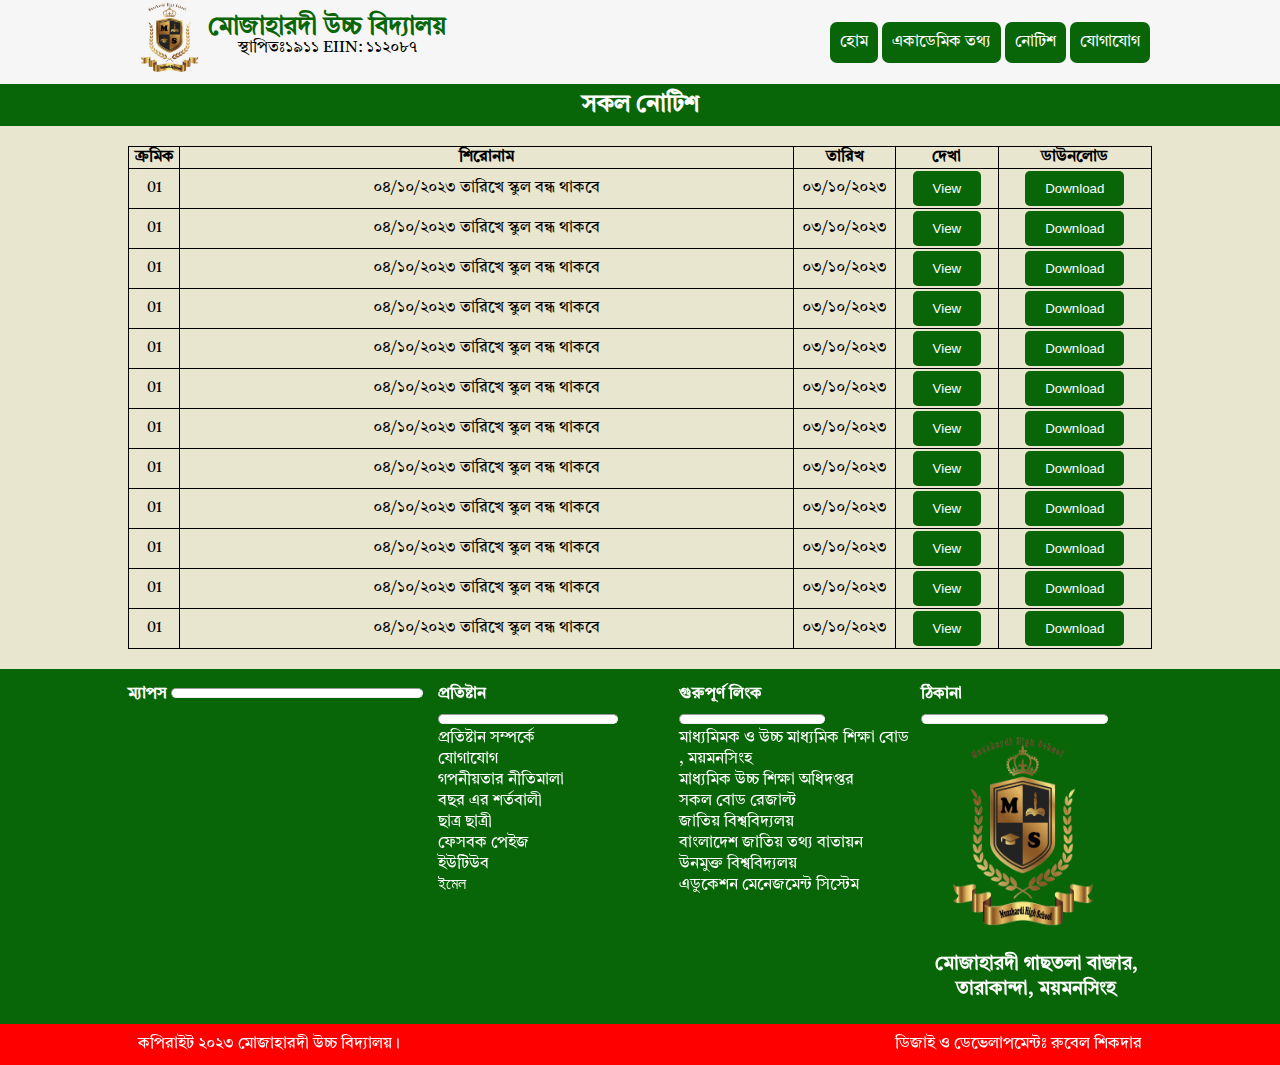
<file: page/notice.html>
<!DOCTYPE html>
<html lang="en">
<head>
    <meta charset="UTF-8">
    <meta name="viewport" content="width=device-width, initial-scale=1.0">
    <title>Mozahardi high school notice bord</title>
    <link rel="stylesheet" href="../css/comoncss.css">
    <link rel="stylesheet" href="../css/root.css">
    <link rel="stylesheet" href="../css/notice-page.css">
    <link rel="stylesheet" href="../css/responsive.css">
</head>
<body>
     <!-- header html code start  -->
     <div class="main-header">
        <header>
            <div class="container">
                <div class="logo">
                    <div class="main-logo">
                        <img src="../assetes/logo/school-logo.png" alt="">
                    </div>
                    <div class="logo-text">
                        <h1 class="bf-hd bf">মোজাহারদী উচ্চ বিদ্যালয়</h1>
                        <p class="bf-p bf">স্থাপিতঃ১৯১১ <span>EIIN: ১১২০৮৭</span></p>
                    </div>
                </div>
                <div class="main-menu">
                    <ul>
                        <li><a href="../index.html">হোম</a></li>
                        <li><a href="">একাডেমিক তথ্য</a></li>
                        <li><a href="./notice.html">নোটিশ</a></li>
                        <li><a href="">যোগাযোগ</a></li>
                    </ul>
                </div>
            </div>
        </header>
    </div>
    <!-- header code end  -->    
    <!-- notice bord start -->
        <div class="notice-heding">
            <div class="container"></div>
                <h2 class="bf">সকল নোটিশ</h2>
            </div>
        </div>
        <div class="notice-table">
            <div class="container">
                <table class="bf ntb">
                    <tr>
                        <th class="no">ক্রমিক</th>
                        <th class="title">শিরোনাম</th>
                        <th class="date">তারিখ</th>
                        <th class="vew">দেখা</th>
                        <th class="dwn">ডাউনলোড</th>
                    </tr>
                    <tr>
                        <td>01</td>
                        <td>০৪/১০/২০২৩ তারিখে স্কুল বন্ধ থাকবে</td>
                        <td>০৩/১০/২০২৩</td>
                        <td><button class="vew-btn">View</button></td>
                        <td><button class="dwn-btn">Download</button></td>
                    </tr>
                    <tr>
                        <td>01</td>
                        <td>০৪/১০/২০২৩ তারিখে স্কুল বন্ধ থাকবে</td>
                        <td>০৩/১০/২০২৩</td>
                        <td><button class="vew-btn">View</button></td>
                        <td><button class="dwn-btn">Download</button></td>
                    </tr>
                    <tr>
                        <td>01</td>
                        <td>০৪/১০/২০২৩ তারিখে স্কুল বন্ধ থাকবে</td>
                        <td>০৩/১০/২০২৩</td>
                        <td><button class="vew-btn">View</button></td>
                        <td><button class="dwn-btn">Download</button></td>
                    </tr>
                    <tr>
                        <td>01</td>
                        <td>০৪/১০/২০২৩ তারিখে স্কুল বন্ধ থাকবে</td>
                        <td>০৩/১০/২০২৩</td>
                        <td><button class="vew-btn">View</button></td>
                        <td><button class="dwn-btn">Download</button></td>
                    </tr>
                    <tr>
                        <td>01</td>
                        <td>০৪/১০/২০২৩ তারিখে স্কুল বন্ধ থাকবে</td>
                        <td>০৩/১০/২০২৩</td>
                        <td><button class="vew-btn">View</button></td>
                        <td><button class="dwn-btn">Download</button></td>
                    </tr>
                    <tr>
                        <td>01</td>
                        <td>০৪/১০/২০২৩ তারিখে স্কুল বন্ধ থাকবে</td>
                        <td>০৩/১০/২০২৩</td>
                        <td><button class="vew-btn">View</button></td>
                        <td><button class="dwn-btn">Download</button></td>
                    </tr>
                    <tr>
                        <td>01</td>
                        <td>০৪/১০/২০২৩ তারিখে স্কুল বন্ধ থাকবে</td>
                        <td>০৩/১০/২০২৩</td>
                        <td><button class="vew-btn">View</button></td>
                        <td><button class="dwn-btn">Download</button></td>
                    </tr>
                    <tr>
                        <td>01</td>
                        <td>০৪/১০/২০২৩ তারিখে স্কুল বন্ধ থাকবে</td>
                        <td>০৩/১০/২০২৩</td>
                        <td><button class="vew-btn">View</button></td>
                        <td><button class="dwn-btn">Download</button></td>
                    </tr>
                    <tr>
                        <td>01</td>
                        <td>০৪/১০/২০২৩ তারিখে স্কুল বন্ধ থাকবে</td>
                        <td>০৩/১০/২০২৩</td>
                        <td><button class="vew-btn">View</button></td>
                        <td><button class="dwn-btn">Download</button></td>
                    </tr>
                    <tr>
                        <td>01</td>
                        <td>০৪/১০/২০২৩ তারিখে স্কুল বন্ধ থাকবে</td>
                        <td>০৩/১০/২০২৩</td>
                        <td><button class="vew-btn">View</button></td>
                        <td><button class="dwn-btn">Download</button></td>
                    </tr>
                    <tr>
                        <td>01</td>
                        <td>০৪/১০/২০২৩ তারিখে স্কুল বন্ধ থাকবে</td>
                        <td>০৩/১০/২০২৩</td>
                        <td><button class="vew-btn">View</button></td>
                        <td><button class="dwn-btn">Download</button></td>
                    </tr>
                    <tr>
                        <td>01</td>
                        <td>০৪/১০/২০২৩ তারিখে স্কুল বন্ধ থাকবে</td>
                        <td>০৩/১০/২০২৩</td>
                        <td><button class="vew-btn">View</button></td>
                        <td><button class="dwn-btn">Download</button></td>
                    </tr>
                </table>
            </div>
        </div>
        <div class="notice-img-section">
            <div class="container">
                <div class="notice-img">
                    <img src="../assetes/image/notice-img/notice1.jpg" alt="">
                </div>
                <button class="dwn-btn" download="src=../assetes/image/notice-img/notice1.jpg" >Download</button>
                <button class="dwn-btn bf return-btn"> নোটিশ এ ফিরে যান</button>
            </div>
                
        </div>
    <!-- notice bord end -->
<!-- footer section start  -->
<footer>
    <div class="container">
        <div class="footer-container-inner">
            <div class="maps">
                <h4 class="bf">ম্যাপস</h4>
                <hr>
                <p><iframe src="https://www.google.com/maps/embed?pb=!1m18!1m12!1m3!1d1076.9318325213324!2d90.48078195654462!3d24.78338143140957!2m3!1f0!2f0!3f0!3m2!1i1024!2i768!4f13.1!3m3!1m2!1s0x375651f1a7399a27%3A0xbcfebee18fbd1ec5!2sMuzahardi%20High%20School!5e0!3m2!1sen!2sbd!4v1696312530287!5m2!1sen!2sbd" width="400" height="300" style="border:0;" allowfullscreen="" loading="lazy" referrerpolicy="no-referrer-when-downgrade"></iframe></p>
            </div>
            <div class="Institution">
                <h4 class="bf">প্রতিষ্টান</h4>
                <hr>
                <ul>
                    <li><a class="bf" href="">প্রতিষ্টান সম্পর্কে </a></li>
                    <li><a class="bf" href="">যোগাযোগ </a></li>
                    <li><a class="bf" href="">গপনীয়তার নীতিমালা</a></li>
                    <li><a class="bf" href="">বছর এর শর্তবালী </a></li>
                    <li><a class="bf" href="">ছাত্র ছাত্রী</a> </li>
                    <li><a class="bf" href="">  <i class="fa-brands fa-facebook"></i>  ফেসবক পেইজ</a></li>
                    <li><a class="bf" href=""><i class="fa-brands fa-youtube"></i>  ইউটিউব</a></li>
                    <li><a href=""><i class="fa-solid fa-envelope"></i>  ইমেল </a></li>
                </ul>
            </div>
            <div class="improtent-link">
                <h4 class="bf">গুরুপূর্ণ লিংক</h4>
                <hr>
                <ul>
                    <li><a class="bf" href="https://www.mymensingheducationboard.gov.bd/">মাধ্যমিমক ও উচ্চ মাধ্যমিক শিক্ষা বোড , ময়মনসিংহ</a></li>
                    <li><a class="bf" href="https://dshe.gov.bd/">মাধ্যমিক উচ্চ শিক্ষা অধিদপ্তর</a></li>
                    <li><a class="bf" href="http://www.educationboardresults.gov.bd/"> সকল বোড রেজাল্ট </a></li>
                    <li><a href="" class="bf">জাতিয় বিশ্ববিদ্যলয়</a></li> 
                    <li><a href="" class="bf">বাংলাদেশ জাতিয় তথ্য বাতায়ন</a></li> 
                    <li><a href="" class="bf">উনমুক্ত বিশ্ববিদ্যলয়</a></li> 
                    <li><a href="" class="bf">এডুকেশন মেনেজমেন্ট সিস্টেম</a></li> 
                </ul>
            </div>
            <div class="address">
                <h4 class="bf">ঠিকানা</h4>
                <hr>
                <img src="../assetes/logo/school-logo.png" alt="">
                <h3 class="bf">মোজাহারদী গাছতলা বাজার, তারাকান্দা, ময়মনসিংহ</হ>
            </div>
        </div>
    </div>
</footer>
<!-- footer section end  -->
<!-- copywrite section start -->
<div class="copywrite">
    <div class="container">
        <div class="inner-copywrite-container">
            <div class="copywrite-des">
                <p class="bf">কপিরাইট <i class="fa-regular fa-copyright"></i> ২০২৩ মোজাহারদী উচ্চ বিদ্যালয় ।</p>
            </div>
            <div class="developer-info">
                <p class="bf"><a href=""> ডিজাই ও ডেভেলাপমেন্টঃ রুবেল শিকদার </a></p>
            </div>
        </div>
    </div>
</div>
<!-- copywrite section end -->

    <!-- jquery cdn link is  -->
    <script src="https://code.jquery.com/jquery-3.7.1.min.js" integrity="sha256-/JqT3SQfawRcv/BIHPThkBvs0OEvtFFmqPF/lYI/Cxo=" crossorigin="anonymous"></script>
    <!-- costom js file link  -->
    <script src="../js/notice-page.js"></script>
</body>
</html>
</file>
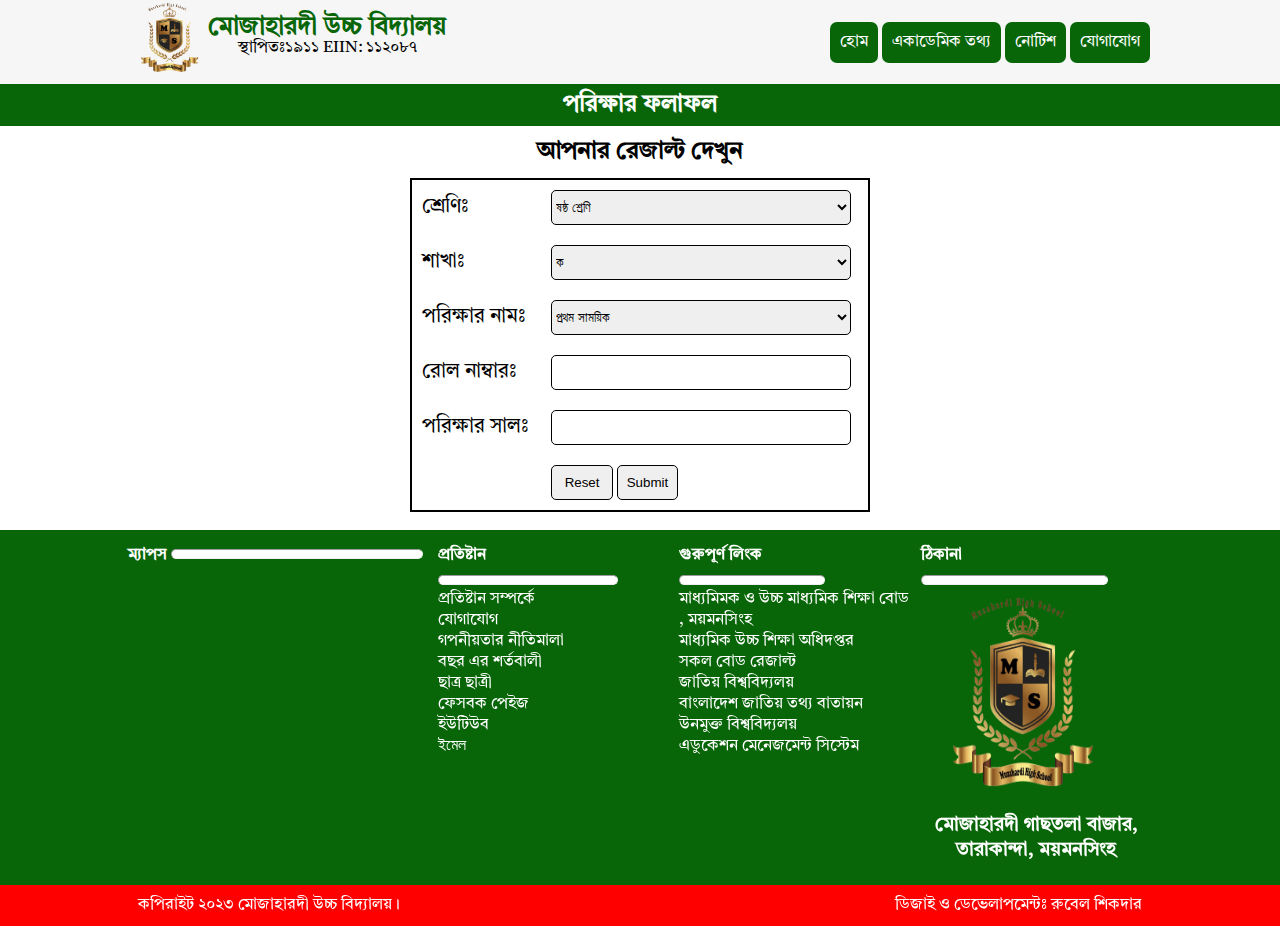
<file: page/result-page.html>
<!DOCTYPE html>
<html lang="en">
<head>
    <meta charset="UTF-8">
    <meta name="viewport" content="width=device-width, initial-scale=1.0">
    <title>Mozahardi high school notice bord</title>
    <link rel="stylesheet" href="../css/comoncss.css">
    <link rel="stylesheet" href="../css/root.css">
    <link rel="stylesheet" href="../css/result-page.css">
    <link rel="stylesheet" href="../css/responsive.css">
</head>
<body>
     <!-- header html code start  -->
     <div class="main-header">
        <header>
            <div class="container">
                <div class="logo">
                    <div class="main-logo">
                        <img src="../assetes/logo/school-logo.png" alt="">
                    </div>
                    <div class="logo-text">
                        <h1 class="bf-hd bf">মোজাহারদী উচ্চ বিদ্যালয়</h1>
                        <p class="bf-p bf">স্থাপিতঃ১৯১১ <span>EIIN: ১১২০৮৭</span></p>
                    </div>
                </div>
                <div class="main-menu">
                    <ul>
                        <li><a href="/">হোম</a></li>
                        <li><a href="">একাডেমিক তথ্য</a></li>
                        <li><a href="./notice.html">নোটিশ</a></li>
                        <li><a href="">যোগাযোগ</a></li>
                    </ul>
                </div>
            </div>
        </header>
    </div>
<!-- header code end  -->   
<!-- result input section start  -->
<div class="result-input-section">
    <div class="result-heading">
        <h2 class="bf h2d">পরিক্ষার ফলাফল</h2>
    </div>
    <div class="container">
        <div class="result-filter-section">
            <div class="heading-result-text">
                <h2 class="bf"><span></span> আপনার রেজাল্ট দেখুন</h2>
            </div>
            <div class="result-input-aria">
                <form action="">
                   <table class="inp">
                    <tr>
                        <td><label for="class">শ্রেণিঃ</label></td>
                        <td>
                            <select name="" class="class" id="class" required>
                                <option class="bf"  value="">ষষ্ঠ শ্রেণি</option>
                                <option class="bf"  value="">ষষ্ঠ শ্রেণি</option>
                                <option class="bf"  value="">ষষ্ঠ শ্রেণি</option>
                                <option class="bf"  value="">ষষ্ঠ শ্রেণি</option>
                                <option class="bf"  value="">ষষ্ঠ শ্রেণি</option>
                            </select>
                        </td>
                    </tr>
                    <tr>
                        <td><label for="class">শাখাঃ</label></td>
                        <td>
                            <select name="" id="class">
                                <option class="bf"  value="">ক</option>
                                <option class="bf"  value="">খ</option>
                                <option class="bf"  value="">গ</option>
                                <option class="bf"  value="">ঘ</option>
                            </select>
                        </td>
                    </tr>
                    <tr>
                        <td><label for="class">পরিক্ষার নামঃ</label></td>
                        <td>
                            <select name="" id="class" required>
                                <option class="bf"  value="">প্রথম সাময়িক</option>
                                <option class="bf"  value=""> অর্ধ-বাষিক </option>
                                <option class="bf"  value="">বার্ষিক</option>
                                <option class="bf"  value="">মডেল টেস্ট</option>
                            </select>
                        </td>
                    </tr>
                    <tr>
                        <td><label for="class">রোল নাম্বারঃ</label></td>
                        <td>
                            <input type="number" name="" id="class" required>
                        </td>
                    </tr>
                    <tr>
                        <td><label for="class">পরিক্ষার সালঃ</label></td>
                        <td>
                            <input type="number" name="" id="class" required>
                        </td>
                    </tr>
                    <tr>
                        <td></td>
                        <td>
                            <input class="reset" type="reset" value="Reset">
                            <input class="submit" type="submit" value="Submit">
                        </td>
                    </tr>
                   </table>
                </form>
            </div>
        </div> 
        <div align="right" class="print">
            <button class="return-btn">Return Search </button>
            <button >Download</button>
            <button onClick="window.print()">Print</button>
        </div>
        <div class="result-personal-info">
            <div class="full-info">
                <div class="photo">
                    <img src="../assetes/student-photo/rubel.jpg" alt="">
                </div>
                <div class="text">
                    <table class="info-table">
                        <tr>
                            <td>Name</td>
                            <td class="bf" >রুবেল শিকদার</td>
                            <td>Exam Name</td>
                            <td class="bf">প্রথম সাময়িক</td>
                        </tr>
                        <tr>
                            <td>Father Name</td>
                            <td class="bf" >আব্দুল হেকিম</td>
                            <td>Year</td>
                            <td >2019</td>
                        </tr>
                        <tr>
                            <td>Mather Name</td>
                            <td class="bf" >জাহুরা বেগম</td>
                            <td>Class</td>
                            <td class="bf">১০ম</td>
                        </tr>
                        <tr>
                            <td>Date of Birth</td>
                            <td >22-02-2002</td>
                            <td>Roll</td>
                            <td >17</td>
                        </tr>
                        <tr>
                            <td>Total GPA</td>
                            <td >4.30</td>
                            <td>Resulu Status</td>
                            <td ><span style="color: green;">Passed</span></td>
                        </tr>
                    </table>
                </div>
            </div>
            
        </div>
        <div class="mark-sheet">
            <table class="mark-table">
                <tr>
                    <th>Subject</th>
                    <th>Marks</th>
                    <th>Grade</th>
                    <th>Point</th>
                </tr>
                <tr>
                    <td class="bf">বাংলা</td>
                    <td>80</td>
                    <td>A+</td>
                    <td>5.00</td>
                </tr>
                <tr>
                    <td class="bf">বাংলা</td>
                    <td>80</td>
                    <td>A+</td>
                    <td>5.00</td>
                </tr>
                <tr>
                    <td class="bf">বাংলা</td>
                    <td>80</td>
                    <td>A+</td>
                    <td>5.00</td>
                </tr>
                <tr>
                    <td class="bf">বাংলা</td>
                    <td>80</td>
                    <td>A+</td>
                    <td>5.00</td>
                </tr>
                <tr>
                    <td class="bf">বাংলা</td>
                    <td>80</td>
                    <td>A+</td>
                    <td>5.00</td>
                </tr>
                <tr>
                    <td class="bf">বাংলা</td>
                    <td>80</td>
                    <td>A+</td>
                    <td>5.00</td>
                </tr>
                <tr>
                    <td class="bf">বাংলা</td>
                    <td>80</td>
                    <td>A+</td>
                    <td>5.00</td>
                </tr>
                <tr>
                    <td class="bf">বাংলা</td>
                    <td>80</td>
                    <td>A+</td>
                    <td>5.00</td>
                </tr>
                <tr>
                    <td class="bf">বাংলা</td>
                    <td>80</td>
                    <td>A+</td>
                    <td>5.00</td>
                </tr>
                <tr>
                    <td class="bf">বাংলা</td>
                    <td>80</td>
                    <td>A+</td>
                    <td>5.00</td>
                </tr>
                <tr>
                    <td class="bf">বাংলা</td>
                    <td>80</td>
                    <td>A+</td>
                    <td>5.00</td>
                </tr>
                <tr>
                    <td class="bf">বাংলা</td>
                    <td>80</td>
                    <td>A+</td>
                    <td>5.00</td>
                </tr>
                <tr>
                    <td class="bf">বাংলা</td>
                    <td>80</td>
                    <td>A+</td>
                    <td>5.00</td>
                </tr>
                <tr>
                    <td class="bf">বাংলা</td>
                    <td>80</td>
                    <td>A+</td>
                    <td>5.00</td>
                </tr>
            </table>
        </div>
    </div>
</div>
<!-- result input section end --> 













<br>





    <!-- footer section start  -->
<footer>
    <div class="container">
        <div class="footer-container-inner">
            <div class="maps">
                <h4 class="bf">ম্যাপস</h4>
                <hr>
                <p><iframe src="https://www.google.com/maps/embed?pb=!1m18!1m12!1m3!1d1076.9318325213324!2d90.48078195654462!3d24.78338143140957!2m3!1f0!2f0!3f0!3m2!1i1024!2i768!4f13.1!3m3!1m2!1s0x375651f1a7399a27%3A0xbcfebee18fbd1ec5!2sMuzahardi%20High%20School!5e0!3m2!1sen!2sbd!4v1696312530287!5m2!1sen!2sbd" width="400" height="300" style="border:0;" allowfullscreen="" loading="lazy" referrerpolicy="no-referrer-when-downgrade"></iframe></p>
            </div>
            <div class="Institution">
                <h4 class="bf">প্রতিষ্টান</h4>
                <hr>
                <ul>
                    <li><a class="bf" href="">প্রতিষ্টান সম্পর্কে </a></li>
                    <li><a class="bf" href="">যোগাযোগ </a></li>
                    <li><a class="bf" href="">গপনীয়তার নীতিমালা</a></li>
                    <li><a class="bf" href="">বছর এর শর্তবালী </a></li>
                    <li><a class="bf" href="">ছাত্র ছাত্রী</a> </li>
                    <li><a class="bf" href="">  <i class="fa-brands fa-facebook"></i>  ফেসবক পেইজ</a></li>
                    <li><a class="bf" href=""><i class="fa-brands fa-youtube"></i>  ইউটিউব</a></li>
                    <li><a href=""><i class="fa-solid fa-envelope"></i>  ইমেল </a></li>
                </ul>
            </div>
            <div class="improtent-link">
                <h4 class="bf">গুরুপূর্ণ লিংক</h4>
                <hr>
                <ul>
                    <li><a class="bf" href="https://www.mymensingheducationboard.gov.bd/">মাধ্যমিমক ও উচ্চ মাধ্যমিক শিক্ষা বোড , ময়মনসিংহ</a></li>
                    <li><a class="bf" href="https://dshe.gov.bd/">মাধ্যমিক উচ্চ শিক্ষা অধিদপ্তর</a></li>
                    <li><a class="bf" href="http://www.educationboardresults.gov.bd/"> সকল বোড রেজাল্ট </a></li>
                    <li><a href="" class="bf">জাতিয় বিশ্ববিদ্যলয়</a></li> 
                    <li><a href="" class="bf">বাংলাদেশ জাতিয় তথ্য বাতায়ন</a></li> 
                    <li><a href="" class="bf">উনমুক্ত বিশ্ববিদ্যলয়</a></li> 
                    <li><a href="" class="bf">এডুকেশন মেনেজমেন্ট সিস্টেম</a></li> 
                </ul>
            </div>
            <div class="address">
                <h4 class="bf">ঠিকানা</h4>
                <hr>
                <img src="../assetes/logo/school-logo.png" alt="">
                <h3 class="bf">মোজাহারদী গাছতলা বাজার, তারাকান্দা, ময়মনসিংহ</হ>
            </div>
        </div>
    </div>
</footer>
<!-- footer section end  -->
<!-- copywrite section start -->
<div class="copywrite">
    <div class="container">
        <div class="inner-copywrite-container">
            <div class="copywrite-des">
                <p class="bf">কপিরাইট <i class="fa-regular fa-copyright"></i> ২০২৩ মোজাহারদী উচ্চ বিদ্যালয় ।</p>
            </div>
            <div class="developer-info">
                <p class="bf"><a href=""> ডিজাই ও ডেভেলাপমেন্টঃ রুবেল শিকদার </a></p>
            </div>
        </div>
    </div>
</div>
<!-- copywrite section end -->

    <!-- jquery cdn link is  -->
    <script src="https://code.jquery.com/jquery-3.7.1.min.js" integrity="sha256-/JqT3SQfawRcv/BIHPThkBvs0OEvtFFmqPF/lYI/Cxo=" crossorigin="anonymous"></script>
    <!-- costom js file link  -->
    <script src="../js/result-page.js"></script>
</body>
</html>
</file>
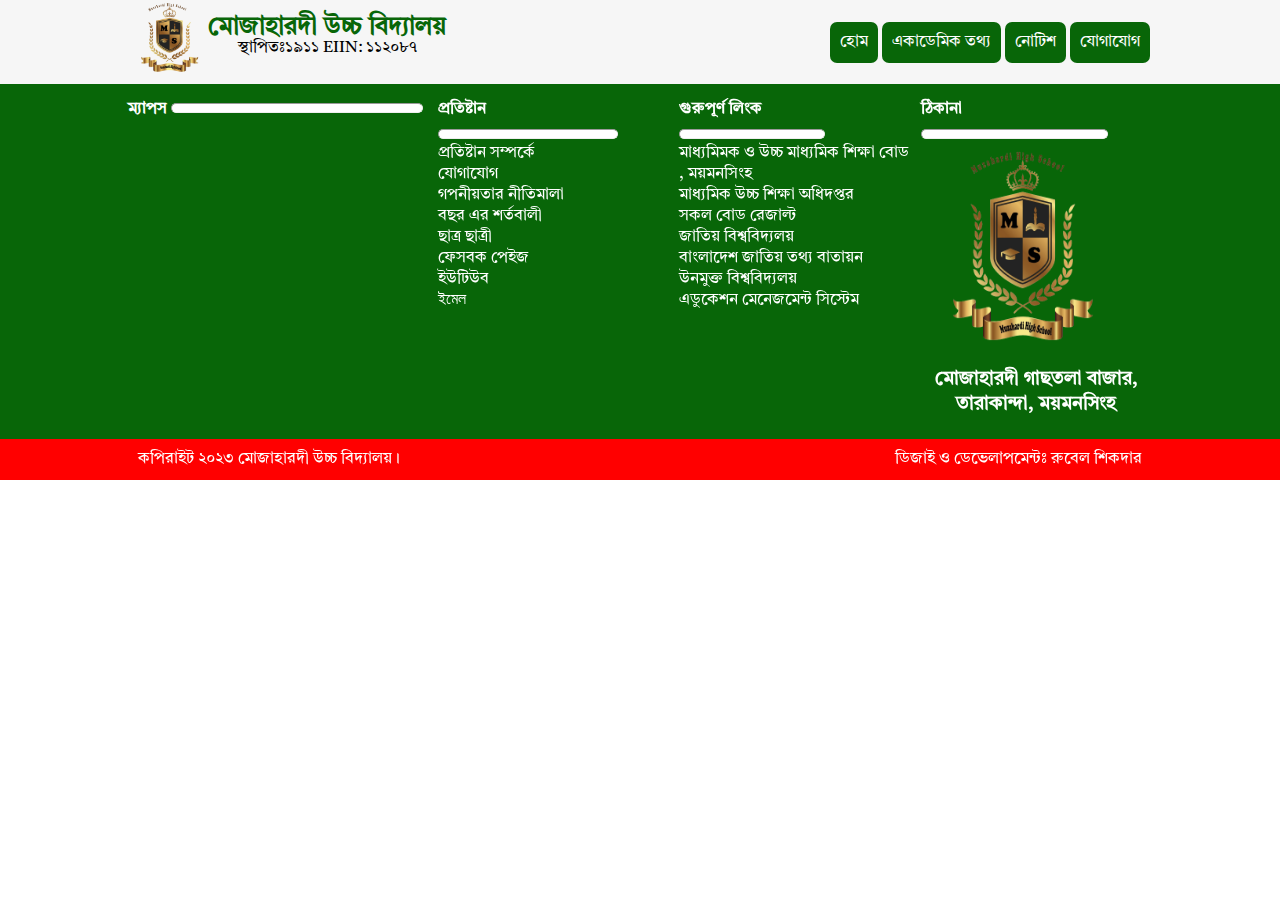
<file: page/root-page-code.html>
<!DOCTYPE html>
<html lang="en">
<head>
    <meta charset="UTF-8">
    <meta name="viewport" content="width=device-width, initial-scale=1.0">
    <title>Mozahardi high school notice bord</title>
    <link rel="stylesheet" href="../css/comoncss.css">
    <link rel="stylesheet" href="../css/root.css">
    <link rel="stylesheet" href="../css/">
    <link rel="stylesheet" href="../css/responsive.css">
</head>
<body>
     <!-- header html code start  -->
     <div class="main-header">
        <header>
            <div class="container">
                <div class="logo">
                    <div class="main-logo">
                        <img src="../assetes/logo/school-logo.png" alt="">
                    </div>
                    <div class="logo-text">
                        <h1 class="bf-hd bf">মোজাহারদী উচ্চ বিদ্যালয়</h1>
                        <p class="bf-p bf">স্থাপিতঃ১৯১১ <span>EIIN: ১১২০৮৭</span></p>
                    </div>
                </div>
                <div class="main-menu">
                    <ul>
                        <li><a href="/">হোম</a></li>
                        <li><a href="">একাডেমিক তথ্য</a></li>
                        <li><a href="./notice.html">নোটিশ</a></li>
                        <li><a href="">যোগাযোগ</a></li>
                    </ul>
                </div>
            </div>
        </header>
    </div>
<!-- header code end  -->    




















    <!-- footer section start  -->
<footer>
    <div class="container">
        <div class="footer-container-inner">
            <div class="maps">
                <h4 class="bf">ম্যাপস</h4>
                <hr>
                <p><iframe src="https://www.google.com/maps/embed?pb=!1m18!1m12!1m3!1d1076.9318325213324!2d90.48078195654462!3d24.78338143140957!2m3!1f0!2f0!3f0!3m2!1i1024!2i768!4f13.1!3m3!1m2!1s0x375651f1a7399a27%3A0xbcfebee18fbd1ec5!2sMuzahardi%20High%20School!5e0!3m2!1sen!2sbd!4v1696312530287!5m2!1sen!2sbd" width="400" height="300" style="border:0;" allowfullscreen="" loading="lazy" referrerpolicy="no-referrer-when-downgrade"></iframe></p>
            </div>
            <div class="Institution">
                <h4 class="bf">প্রতিষ্টান</h4>
                <hr>
                <ul>
                    <li><a class="bf" href="">প্রতিষ্টান সম্পর্কে </a></li>
                    <li><a class="bf" href="">যোগাযোগ </a></li>
                    <li><a class="bf" href="">গপনীয়তার নীতিমালা</a></li>
                    <li><a class="bf" href="">বছর এর শর্তবালী </a></li>
                    <li><a class="bf" href="">ছাত্র ছাত্রী</a> </li>
                    <li><a class="bf" href="">  <i class="fa-brands fa-facebook"></i>  ফেসবক পেইজ</a></li>
                    <li><a class="bf" href=""><i class="fa-brands fa-youtube"></i>  ইউটিউব</a></li>
                    <li><a href=""><i class="fa-solid fa-envelope"></i>  ইমেল </a></li>
                </ul>
            </div>
            <div class="improtent-link">
                <h4 class="bf">গুরুপূর্ণ লিংক</h4>
                <hr>
                <ul>
                    <li><a class="bf" href="https://www.mymensingheducationboard.gov.bd/">মাধ্যমিমক ও উচ্চ মাধ্যমিক শিক্ষা বোড , ময়মনসিংহ</a></li>
                    <li><a class="bf" href="https://dshe.gov.bd/">মাধ্যমিক উচ্চ শিক্ষা অধিদপ্তর</a></li>
                    <li><a class="bf" href="http://www.educationboardresults.gov.bd/"> সকল বোড রেজাল্ট </a></li>
                    <li><a href="" class="bf">জাতিয় বিশ্ববিদ্যলয়</a></li> 
                    <li><a href="" class="bf">বাংলাদেশ জাতিয় তথ্য বাতায়ন</a></li> 
                    <li><a href="" class="bf">উনমুক্ত বিশ্ববিদ্যলয়</a></li> 
                    <li><a href="" class="bf">এডুকেশন মেনেজমেন্ট সিস্টেম</a></li> 
                </ul>
            </div>
            <div class="address">
                <h4 class="bf">ঠিকানা</h4>
                <hr>
                <img src="../assetes/logo/school-logo.png" alt="">
                <h3 class="bf">মোজাহারদী গাছতলা বাজার, তারাকান্দা, ময়মনসিংহ</হ>
            </div>
        </div>
    </div>
</footer>
<!-- footer section end  -->
<!-- copywrite section start -->
<div class="copywrite">
    <div class="container">
        <div class="inner-copywrite-container">
            <div class="copywrite-des">
                <p class="bf">কপিরাইট <i class="fa-regular fa-copyright"></i> ২০২৩ মোজাহারদী উচ্চ বিদ্যালয় ।</p>
            </div>
            <div class="developer-info">
                <p class="bf"><a href=""> ডিজাই ও ডেভেলাপমেন্টঃ রুবেল শিকদার </a></p>
            </div>
        </div>
    </div>
</div>
<!-- copywrite section end -->

    <!-- jquery cdn link is  -->
    <script src="https://code.jquery.com/jquery-3.7.1.min.js" integrity="sha256-/JqT3SQfawRcv/BIHPThkBvs0OEvtFFmqPF/lYI/Cxo=" crossorigin="anonymous"></script>
    <!-- costom js file link  -->
    <script src="../js/"></script>
</body>
</html>
</file>
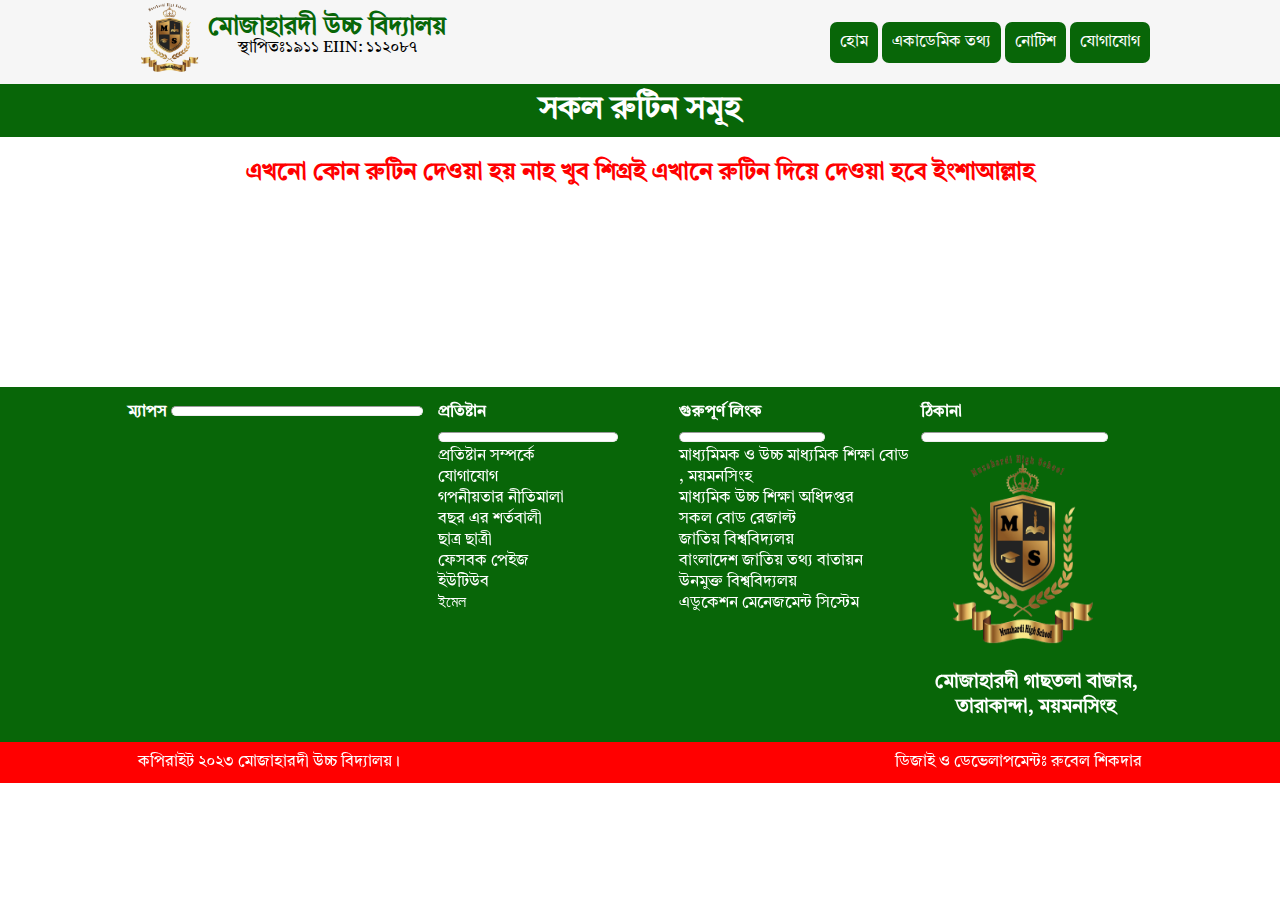
<file: page/routine-page.html>
<!DOCTYPE html>
<html lang="en">
<head>
    <meta charset="UTF-8">
    <meta name="viewport" content="width=device-width, initial-scale=1.0">
    <title>Mozahardi high school notice bord</title>
    <link rel="stylesheet" href="../css/comoncss.css">
    <link rel="stylesheet" href="../css/root.css">
    <link rel="stylesheet" href="../css/routin-page.css">
    <link rel="stylesheet" href="../css/responsive.css">
</head>
<body>
     <!-- header html code start  -->
     <div class="main-header">
        <header>
            <div class="container">
                <div class="logo">
                    <div class="main-logo">
                        <img src="../assetes/logo/school-logo.png" alt="">
                    </div>
                    <div class="logo-text">
                        <h1 class="bf-hd bf">মোজাহারদী উচ্চ বিদ্যালয়</h1>
                        <p class="bf-p bf">স্থাপিতঃ১৯১১ <span>EIIN: ১১২০৮৭</span></p>
                    </div>
                </div>
                <div class="main-menu">
                    <ul>
                        <li><a href="/">হোম</a></li>
                        <li><a href="">একাডেমিক তথ্য</a></li>
                        <li><a href="./notice.html">নোটিশ</a></li>
                        <li><a href="">যোগাযোগ</a></li>
                    </ul>
                </div>
            </div>
        </header>
    </div>
<!-- header code end  -->    
    <div class="routine-heading">
        <h1 class="bf"> সকল রুটিন সমূহ
        </h1>
    </div>
    <div class="container">
        <div class="routin-herro-aria">
            <h2 class="bf">এখনো কোন রুটিন দেওয়া হয় নাহ খুব শিগ্রই এখানে রুটিন দিয়ে দেওয়া হবে ইংশাআল্লাহ </h2>
        </div>
    </div>















    <br>
    <br>
    <br>
    <br>
    <br>
    <br>
    <br>
    <br>
    <br>
    <br>
    <br>



    <!-- footer section start  -->
<footer>
    <div class="container">
        <div class="footer-container-inner">
            <div class="maps">
                <h4 class="bf">ম্যাপস</h4>
                <hr>
                <p><iframe src="https://www.google.com/maps/embed?pb=!1m18!1m12!1m3!1d1076.9318325213324!2d90.48078195654462!3d24.78338143140957!2m3!1f0!2f0!3f0!3m2!1i1024!2i768!4f13.1!3m3!1m2!1s0x375651f1a7399a27%3A0xbcfebee18fbd1ec5!2sMuzahardi%20High%20School!5e0!3m2!1sen!2sbd!4v1696312530287!5m2!1sen!2sbd" width="400" height="300" style="border:0;" allowfullscreen="" loading="lazy" referrerpolicy="no-referrer-when-downgrade"></iframe></p>
            </div>
            <div class="Institution">
                <h4 class="bf">প্রতিষ্টান</h4>
                <hr>
                <ul>
                    <li><a class="bf" href="">প্রতিষ্টান সম্পর্কে </a></li>
                    <li><a class="bf" href="">যোগাযোগ </a></li>
                    <li><a class="bf" href="">গপনীয়তার নীতিমালা</a></li>
                    <li><a class="bf" href="">বছর এর শর্তবালী </a></li>
                    <li><a class="bf" href="">ছাত্র ছাত্রী</a> </li>
                    <li><a class="bf" href="">  <i class="fa-brands fa-facebook"></i>  ফেসবক পেইজ</a></li>
                    <li><a class="bf" href=""><i class="fa-brands fa-youtube"></i>  ইউটিউব</a></li>
                    <li><a href=""><i class="fa-solid fa-envelope"></i>  ইমেল </a></li>
                </ul>
            </div>
            <div class="improtent-link">
                <h4 class="bf">গুরুপূর্ণ লিংক</h4>
                <hr>
                <ul>
                    <li><a class="bf" href="https://www.mymensingheducationboard.gov.bd/">মাধ্যমিমক ও উচ্চ মাধ্যমিক শিক্ষা বোড , ময়মনসিংহ</a></li>
                    <li><a class="bf" href="https://dshe.gov.bd/">মাধ্যমিক উচ্চ শিক্ষা অধিদপ্তর</a></li>
                    <li><a class="bf" href="http://www.educationboardresults.gov.bd/"> সকল বোড রেজাল্ট </a></li>
                    <li><a href="" class="bf">জাতিয় বিশ্ববিদ্যলয়</a></li> 
                    <li><a href="" class="bf">বাংলাদেশ জাতিয় তথ্য বাতায়ন</a></li> 
                    <li><a href="" class="bf">উনমুক্ত বিশ্ববিদ্যলয়</a></li> 
                    <li><a href="" class="bf">এডুকেশন মেনেজমেন্ট সিস্টেম</a></li> 
                </ul>
            </div>
            <div class="address">
                <h4 class="bf">ঠিকানা</h4>
                <hr>
                <img src="../assetes/logo/school-logo.png" alt="">
                <h3 class="bf">মোজাহারদী গাছতলা বাজার, তারাকান্দা, ময়মনসিংহ</হ>
            </div>
        </div>
    </div>
</footer>
<!-- footer section end  -->
<!-- copywrite section start -->
<div class="copywrite">
    <div class="container">
        <div class="inner-copywrite-container">
            <div class="copywrite-des">
                <p class="bf">কপিরাইট <i class="fa-regular fa-copyright"></i> ২০২৩ মোজাহারদী উচ্চ বিদ্যালয় ।</p>
            </div>
            <div class="developer-info">
                <p class="bf"><a href=""> ডিজাই ও ডেভেলাপমেন্টঃ রুবেল শিকদার </a></p>
            </div>
        </div>
    </div>
</div>
<!-- copywrite section end -->

    <!-- jquery cdn link is  -->
    <script src="https://code.jquery.com/jquery-3.7.1.min.js" integrity="sha256-/JqT3SQfawRcv/BIHPThkBvs0OEvtFFmqPF/lYI/Cxo=" crossorigin="anonymous"></script>
    <!-- costom js file link  -->
    <script src="../js/"></script>
</body>
</html>
</file>
<file: css/comoncss.css>
/* bangla font link is  */
@import url('https://fonts.googleapis.com/css2?family=Assistant:wght@400;600;700&family=Tiro+Bangla&display=swap');

*{
    margin: 0;
    padding: 0;
    box-sizing: border-box;
    text-decoration: none;
    list-style: none;
}
:root{
    --brand-color:rgb(8, 102, 8);
    --hover-color-one:red;
    --white-color:white;
    --second-background-color:#E8E6CF;
}
.container{
    max-width: clamp(1024px,80%,1920px);
    margin: 0 auto;
}
.bf{
    font-family: 'Tiro Bangla', serif;
} 
.bf-hd {
    font-family: 'Tiro Bangla', serif;
    font-weight: 700;
    line-height: 25px;
    font-size: 25px;
}
.bf-p {
    font-family: 'Tiro Bangla', serif;
    font-weight: 400;
    font-size: 16px;
    line-height: 16px;
}

/* header css code start */
header{
    background-color: #F6F6F6;
}
header .container{
    display: flex;
    align-items: center;
    justify-content: space-between;
}
.main-logo img{
    width: 80px;
    height: 80px;
}
h1{
    color: var(--brand-color);
}
.logo {
    display: flex;
    align-items: start;
    justify-content: center;
}
.logo-text {
    padding-top: 15px;
    text-align: center;
}
.main-menu ul {
    display: flex;
    align-items: center;
    justify-content: center;
}

.main-menu ul li a {
    text-decoration: none;
    padding: 10px;
    display: block;
    background-color: var(--brand-color);
    margin: 2px;
    border-radius: 7px;
    color: white;
    text-align: center;
    font-family: 'Tiro Bangla',serif;
    font-weight: 400;
    -webkit-border-radius: 7px;
    -moz-border-radius: 7px;
    -ms-border-radius: 7px;
    -o-border-radius: 7px;
}

.main-menu ul li a:hover {
    background-color: var(--hover-color-one);
}
/* header css code end */
/* footer section start  */
footer{
    background-color: var(--brand-color);
    padding: 10px 0;
}
.footer-container-inner{
    display: flex;
    align-items: flex-start;
    justify-content: center;
    gap: 10px;
}
.Institution{
    flex: 1;
}
.improtent-link{
    flex: 1;
}
.address{
    flex: 1;
}

h4.bf {
    display: inline-block;
    margin: 5px 0px;
    color: white;
}

hr {
    height: 10px;
    background-color: white;
    display: inline-block;
    width: 84%;
    border-radius: 5px;
}

.maps p iframe {
    border-radius: 5px;
    width: 100%;
}
.Institution hr {
    width: 78%;
}

.improtent-link hr {
    width: 63%;
}

.address hr {
    width: 81%;
}
.address img {
    width: 85%;
    height: 220px;
}
.address h3{
    text-align: center;
    color: white;
}
ul li a{
    color: white;
}

/* footer section end */
/* copywrite section start  */
.copywrite{
    background-color: red;
}
.inner-copywrite-container{
    display: flex;
    align-items: center;
    justify-content: space-between;
    padding: 10px;
    color: white;
}
.developer-info p a{
    color: white;
}
/* copywrite section end */
</file>
<file: css/root.css>
/* bangla font link is  */
@import url('https://fonts.googleapis.com/css2?family=Assistant:wght@400;600;700&family=Tiro+Bangla&display=swap');

*{
    margin: 0;
    padding: 0;
    box-sizing: border-box;
    text-decoration: none;
    list-style: none;
}
:root{
    --brand-color:rgb(8, 102, 8);
    --hover-color-one:red;
    --white-color:white;
    --second-background-color:#E8E6CF;
}
.container{
    max-width: clamp(1024px,80%,1920px);
    margin: 0 auto;
}
.bf{
    font-family: 'Tiro Bangla', serif;
} 
.bf-hd {
    font-family: 'Tiro Bangla', serif;
    font-weight: 700;
    line-height: 25px;
    font-size: 25px;
}
.bf-p {
    font-family: 'Tiro Bangla', serif;
    font-weight: 400;
    font-size: 16px;
    line-height: 16px;
}
.h2d{
    text-align: center;
    background-color: var(--brand-color);
    padding: 5px;
    color: var(--white-color);
}
</file>
<file: css/notice-page.css>
.notice-heding h2{
    text-align: center;
    background-color: var(--brand-color);
    padding: 5px;
    color: var(--white-color);
}
.notice-table{
    background-color: var(--second-background-color);
    padding: 10px 0;
}
.ntb{
    width: 100%;
    border: 1px solid black;
    text-align: center;
    margin: 10px auto;
}
table, th, td {
    border: 1px solid black;
    border-collapse: collapse;
    
}
.no{
    width: 5%;
    
}
.title{
    width: 60%;
}
.date{
    width: 10%;
}
.vew{
    width: 10%;
}
.dwn{
    width: 15%;
}
.vew-btn{
    background-color: var(--brand-color);
    padding: 10px 20px;
    color: var(--white-color);
    margin: 2px;
    border: none;
    border-radius: 5px;
    -webkit-border-radius: 5px;
    -moz-border-radius: 5px;
    -ms-border-radius: 5px;
    -o-border-radius: 5px;
}
.dwn-btn{
    background-color: var(--brand-color);
    padding: 10px 20px;
    margin: 2px;
    border: none;
    color: var(--white-color);
    border-radius: 5px;

}
.notice-img-section{
    background-color: var(--second-background-color);
    display: none;
    padding: 10px ;
}
.notice-img img{
    aspect-ratio: 1/1.41;
    width: 100%;
    height: 600px;
    object-fit: contain;
}
</file>
<file: css/responsive.css>
/* mobile responsive start  */
@media only screen and (min-width:300px) and (max-width:500px){
header .container{
    display: flex;
    flex-direction: column;
}
.logo{
    display: flex;
    align-items: center;
    justify-content: left;
}
.main-logo img {
    width: 50px;
    height: 50px;
}
.logo-text {
    padding-top: 0px;
    text-align: center;
}
.main-menu ul li a{
    padding: 7px;
    margin: 3px;
    line-height: 20px;
}
/* mobile responsive menu end  */

.inner-containt {
    display: flex;
    flex-direction: column;
    align-items: normal;
    justify-content: space-between;
    background-color:#086608 ;
}
.herro-slider-element{
    height: 250px;
    object-fit: cover;
}

.right-icon-box {
    padding: 0 0 10px 0;
    
}
.icon-box{
    width: 100%;
    height: 70px;
}
.history-inner-container{
    display: block;
}
.school-history {
    margin-top: 4px;
}.history-heading{
    padding: 5px;
}
.login-button-aria button {
    width: 48%;
    display: inline-block;
    margin: 2px;
    text-align: center;
}
.bani-container-inner{
    flex-direction: column;
    gap: 0px;
}




/* footer an copywrite section start  */
.footer-container-inner{
    flex-direction: column;
}
.maps {
    width: 100%;
}
.maps p iframe {
    height: 200px;
}
.Institution hr {
    width: 323px;
}
.improtent-link hr {
    width: 295px;
}
.address img {
    width: 100%;
    height: 143px;
}
ul li , ul li a{
    text-align: center;
    color: white;
}
.copywrite-des {
    border-right: 5px solid blue;
}
.address hr {
    width: 336px;
}
.developer-info {
    padding: 0px 12px;
}

/* footer an copywrite section end */
}
/* mobile responsive end  */
/* tablate responsive start  */
@media only screen and (min-width:700px) and (max-width:1023px){
    
}
/* tablate responsive end */
</file>
<file: css/result-page.css>
.heading-result-text>h2{
    text-align: center;
    margin: 10px auto
}
.inp {
    font-family: 'Tiro Bangla', serif;
    font-weight: 500;
    line-height: 25px;
    font-size: 20px;
    border-collapse: collapse;
    width: 45%;
    border: 2px solid black;
    margin: 0 auto;

  }
  .inp tr td{
    padding: 10px;
  }
  input, select{
    width: 300px;
    height: 35px;
    border: 1px solid black;
    border-radius: 5px;
    -webkit-border-radius: 5px;
    -moz-border-radius: 5px;
    -ms-border-radius: 5px;
    -o-border-radius: 5px;
    }
    .submit,.reset{
        width: 20%;
    }



    .print, .result-personal-info, .mark-sheet{
        display: none;
    }



    .result-personal-info{
        width: 100%;
        height: auto;
        padding: 10px;
    }
    .full-info{
        display: flex;
        align-items: center;
        justify-content: flex-start;
        gap: 5px;
    }
    .photo>img{
        aspect-ratio: 3.5/4.5;
    }
    .text{
        width: 100%;
    }
    .info-table{
        font-family: 'Tiro Bangla', serif;
        font-weight: 500;
        line-height: 18px;
        font-size: 15px;
        border-collapse: collapse;
        width: 100%;
        margin: 0 auto;
    }
    .info-table tr td {
        border: 1px solid #706969;
        text-align: left;
        padding: 6px;
      }
      
      .info-table tr:nth-child(even) {
        background-color:#dddddd;
        
      }
      .info-table tr td:nth-child(even){
        width: 35%;
        
      }
      .info-table tr td:nth-child(odd){
        width: 15%;
      }



      .mark-table{
        font-family: 'Tiro Bangla', serif;
        font-weight: 500;
        line-height: 22px;
        font-size: 20px;
        border-collapse: collapse;
        width: 100%;
        margin: 0 auto;
      }
      th{
        background-color: var(--brand-color);
        color: var(--white-color);
      }
      .mark-table tr td, th {
        border: 1px solid #706969;
        text-align: left;
        padding: 6px;
      }
      .mark-table tr:nth-child(even) {
        background-color:#dddddd;
        
      }
      .mark-table tr td:first-child{
        width: 50%;
      }

      .print>button{
        margin-top: 10px;
        padding: 10px 15px;
        text-align: right;
        background-color: var(--brand-color);
        color: var(--white-color);
        border-radius: 5px;
        -webkit-border-radius: 5px;
        -moz-border-radius: 5px;
        -ms-border-radius: 5px;
        -o-border-radius: 5px;
}






    @media only screen and (min-width:300px) and (max-width:500px){
        table{
            width: 100%;
        }
        input, select{
            width: 210px;
        }
        .submit{
            width: 30%;
        }
    
    }

   

      @media print and (color) {
        * {
           -webkit-print-color-adjust: exact;
           print-color-adjust: exact;
        }
     
        .main-menu{
          display: none;
        }
        .logo{
          margin: 0 auto;
        }
        .result-input-aria{
            display: none;
        }

        button{
          display: none;
        }
        footer{
          display: none;
        }
        .result-input-sectio{
          display: none;
        }
        .info-table tr td:nth-child(odd) {
          width: 20%;
      }
      .info-table tr td:nth-child(even) {
        width: 30%;
      }
    }
</file>
<file: css/routin-page.css>
.routine-heading h1{
    background-color: var(--brand-color);
    color: var(--white-color);
    text-align: center;
    padding: 5px;
}

.routin-herro-aria h2{
    text-align: center;
    margin-top: 20px;
    color: red;
}
</file>
